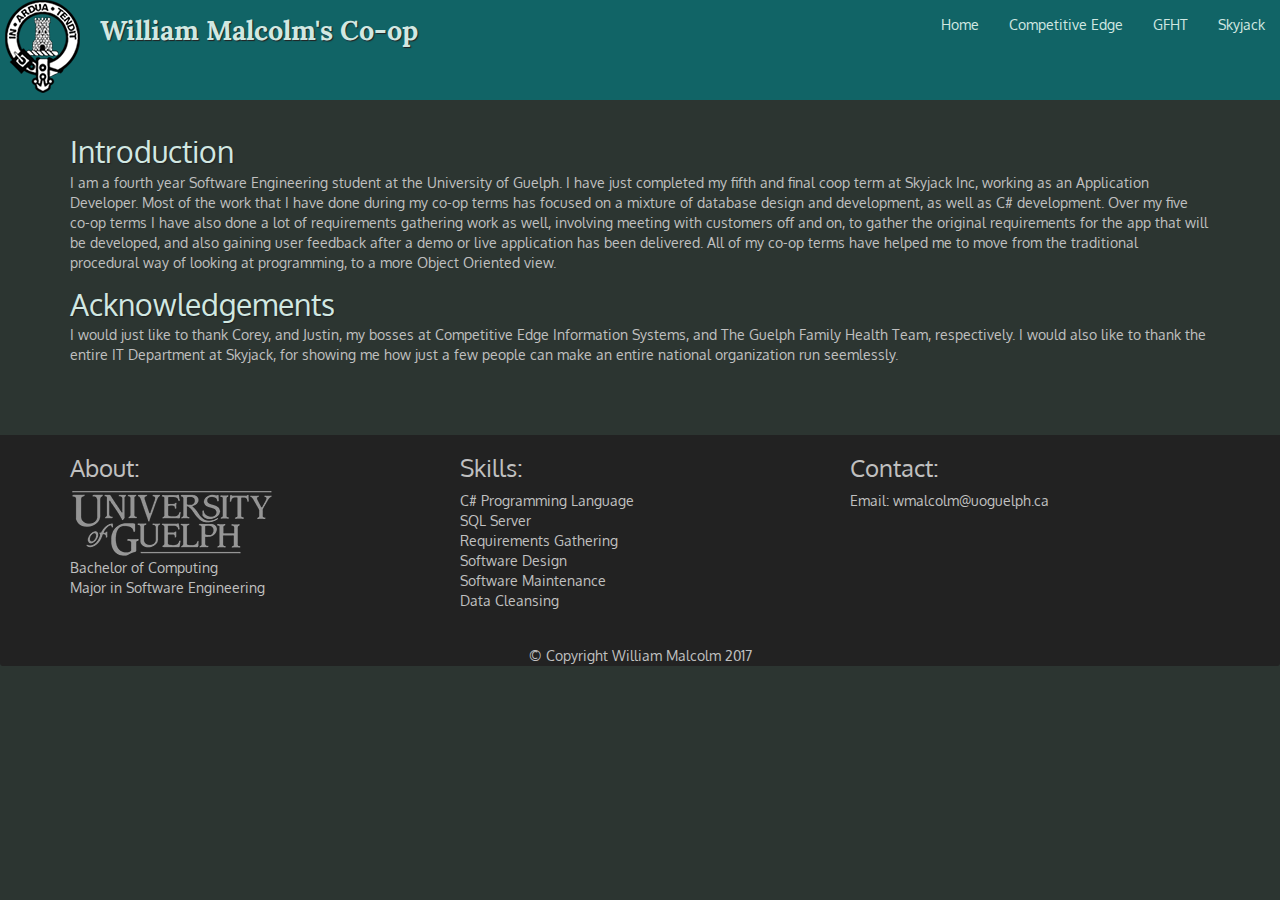
<file: index.html>
<!DOCTYPE html>
<html lang="en">
<head>
    <meta charset="utf-8">
    <meta http-equiv="X-UA-Compatible" content="IE=edge">
    <meta name="viewport" content="width=device-width, initial-scale=1">
    <title>William Malcolms Co-op Experiences</title>
    <link rel="icon" href="images/favicon.ico" type="image/png" sizes="16x16">
    <link href='https://fonts.googleapis.com/css?family=Oxygen:400,300,700' rel='stylesheet' type='text/css'>
    <link href='https://fonts.googleapis.com/css?family=Lora' rel='stylesheet' type='text/css'>
    <link rel="stylesheet" href="css/bootstrap.min.css">
    <link rel="stylesheet" href="css/coop.css">
</head>
<body ng-app="app">
    <header>
        <nav id="header-nav" class="navbar navbar-default">
            <div class="navbar-header">
                <a ui-sref="/" class="pull-left visible-md visible-lg"><div id="logo-img" alt="Logo image"></div></a>
                <div class="navbar-brand">
                    <a ui-sref="/"><h1>William Malcolm's Co-op</h1></a>
                </div>
                <button id="navbarToggle" type="button" class="navbar-toggle collapsed" data-toggle="collapse" data-target="#collapsable-nav" aria-expanded="false">
                    <span class="sr-only">Toggle navigation</span>
                    <span class="icon-bar"></span>
                    <span class="icon-bar"></span>
                    <span class="icon-bar"></span>
                </button>
            </div>
            <div id="collapsable-nav" class="collapse navbar-collapse">
                <ul id="nav-list" class="nav navbar-nav navbar-right">
                    <li><a ui-sref="/">Home</a></li>
                    <li><a ui-sref="comp-edge">Competitive Edge</a></li>
                    <li><a ui-sref="gfht">GFHT</a></li>
                    <li><a ui-sref="skyjack">Skyjack</a></li>
                </ul>
            </div>
        </nav>
    </header>
<ui-view></ui-view>

    <footer class="panel-footer">
        <div class="container">
            <div class="row">
                <section id="about" class="col-sm-4">
                    <h3>About:</h3>
                    <a href="http://www.uoguelph.ca/"><div id="uog-img" alt="UoG image"></div></a>
                    Bachelor of Computing <br/>
                    Major in Software Engineering<br/>
                    <hr class="visible-xs">
                </section>
                <section id="skills" class="col-sm-4">
                    <h3>Skills:</h3>
                    C# Programming Language<br/>
                    SQL Server <br/>
                    Requirements Gathering<br/>
                    Software Design<br/>
                    Software Maintenance<br/>
                    Data Cleansing</br>
                    <hr class="visible-xs">
                </section>
                <section id="contact" class="col-sm-4">
                    <h3>Contact:</h3>
                    <p>Email: wmalcolm@uoguelph.ca</p>
                </section>
            </div>
            <div class="text-center">
                &copy; Copyright William Malcolm 2017
            </div>
        </div>
    </footer>
<!-- libraries -->
<script src="lib/jquery-2.1.4.min.js"></script>
<script src="lib/bootstrap.min.js"></script>
<script src="lib/angular.min.js"></script>
<script src="lib/angular-ui-router.min.js"></script>

<!--modules-->
<script src="app.js"></script>

<!--controllers-->
<script src="src/comp-edge/comp-edge.controller.js"></script>
<script src="src/gfht/gfht.controller.js"></script>
<script src="src/skyjack/skyjack.controller.js"></script>

</body>

</html>
</file>
<file: css/coop.css>
body {
  font-size: 14px;
  color: #C0C0C0;
  background-color: #2C3531;
  font-family: 'Oxygen', sans-serif;
}

h2 {
  color: #D1E8E2;
  text-shadow: 1px 1px 1px #222;
  line-height: .75;
}
/** HEADER **/
#header-nav {
  background-color: #116466;
  border-radius: 0;
  border: 0;
}

#logo-img {
  background: url('../images/malcolm.png') no-repeat;
  width: 75px;
  height: 100px;
  margin: 0px 5px 0px 5px;
}

#ceis-img {
  background: url('../images/ceis.jpg') no-repeat;
  width: 700px;
  height: 200px;
  margin: auto;
}

#gfht-img {
  background: url('../images/gfht.png') no-repeat;
  width: 575px;
  height: 200px;
  margin: auto;
}

#skyjack-img {
  background: url('../images/skyjack.png') no-repeat;
  width: 500px;
  height: 100px;
  margin: auto;
}

/*.navbar-brand {
  padding-top: 25px;
}*/
.navbar-brand h1 { 
  font-family: 'Lora', serif;
  color: #D1E8E2;
  font-size: 1.5em;
  font-weight: bold;
  text-shadow: 1px 1px 1px #222;
  margin-top: 0;
  margin-bottom: 0;
  line-height: 10px;
  position:absolute;
  text-align:center;
  padding: 10px 0;
}
.navbar-brand a:hover, .navbar-brand a:focus {
  text-decoration: none;
}

#nav-list {
  margin-top: 0px;
}
#nav-list a {
  color: #D1E8E2;
  text-align: center;
}
#nav-list a:hover {
  background: #D1E8E2;
  color: #000
}
#nav-list a span {
  font-size: 1.8em;
}

.navbar-header button.navbar-toggle, .navbar-header .icon-bar {
  border: 1px solid #006400;
}
.navbar-header button.navbar-toggle {
  clear: both;
  margin-top: -30px;
}
/* END HEADER */

/* FOOTER */
.panel-footer {
  margin-top: 0px;
  padding-top: 0px;
  padding-bottom: 0px;
  background-color: #222;
  border-top: 0;
}
.panel-footer div.row {
  margin-bottom: 35px;
}
#uog-img {
  background: url('../images/uog.png') no-repeat;
  width: 200px;
  height: 65px;
  margin: 2px 2px 2px 2px;
}

/* END FOOTER */
</file>
